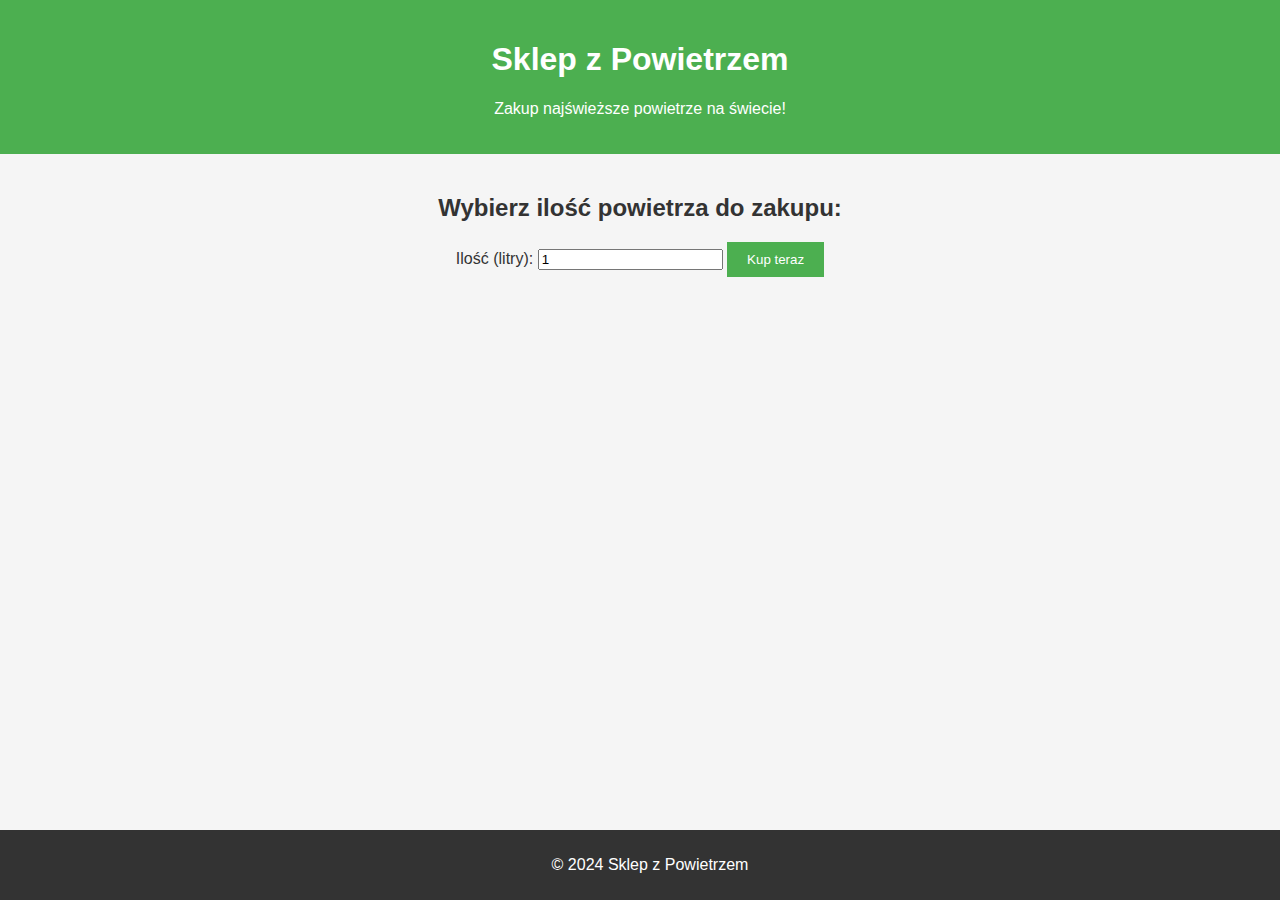
<file: index.html>
<!DOCTYPE html>
<html lang="pl">
<head>
    <meta charset="UTF-8">
    <meta name="viewport" content="width=device-width, initial-scale=1.0">
    <title>Sklep z Powietrzem</title>
    <link rel="stylesheet" href="style.css">
</head>
<body>
    <header>
        <h1>Sklep z Powietrzem</h1>
        <p>Zakup najświeższe powietrze na świecie!</p>
    </header>

    <section class="product">
        <h2>Wybierz ilość powietrza do zakupu:</h2>
        <form action="payment.html" method="get">
            <label for="quantity">Ilość (litry):</label>
            <input type="number" id="quantity" name="quantity" min="1" value="1">
            <button type="submit">Kup teraz</button>
        </form>
    </section>

    <footer>
        <p>&copy; 2024 Sklep z Powietrzem</p>
    </footer>
</body>
</html>
</file>
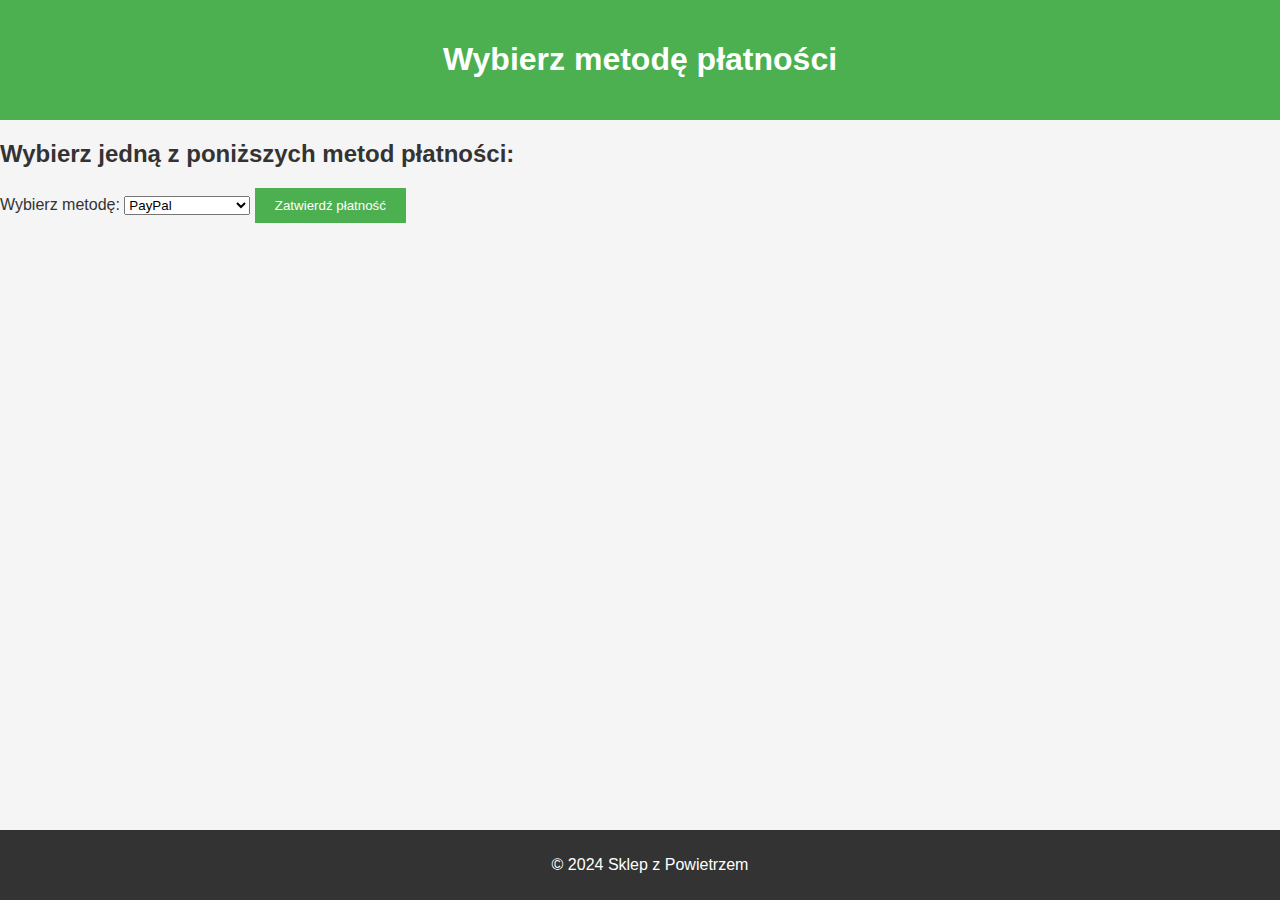
<file: payment.html>
<!DOCTYPE html>
<html lang="pl">
<head>
    <meta charset="UTF-8">
    <meta name="viewport" content="width=device-width, initial-scale=1.0">
    <title>Płatność - Sklep z Powietrzem</title>
    <link rel="stylesheet" href="style.css">
</head>
<body>
    <header>
        <h1>Wybierz metodę płatności</h1>
    </header>

    <section class="payment-methods">
        <h2>Wybierz jedną z poniższych metod płatności:</h2>
        <form action="payment_success.html" method="get">
            <label for="payment">Wybierz metodę:</label>
            <select name="payment" id="payment">
                <option value="paypal">PayPal</option>
                <option value="bank_transfer">Przelew bankowy</option>
                <option value="credit_card">Karta kredytowa</option>
            </select>
            <button type="submit">Zatwierdź płatność</button>
        </form>
    </section>

    <footer>
        <p>&copy; 2024 Sklep z Powietrzem</p>
    </footer>
</body>
</html>
</file>
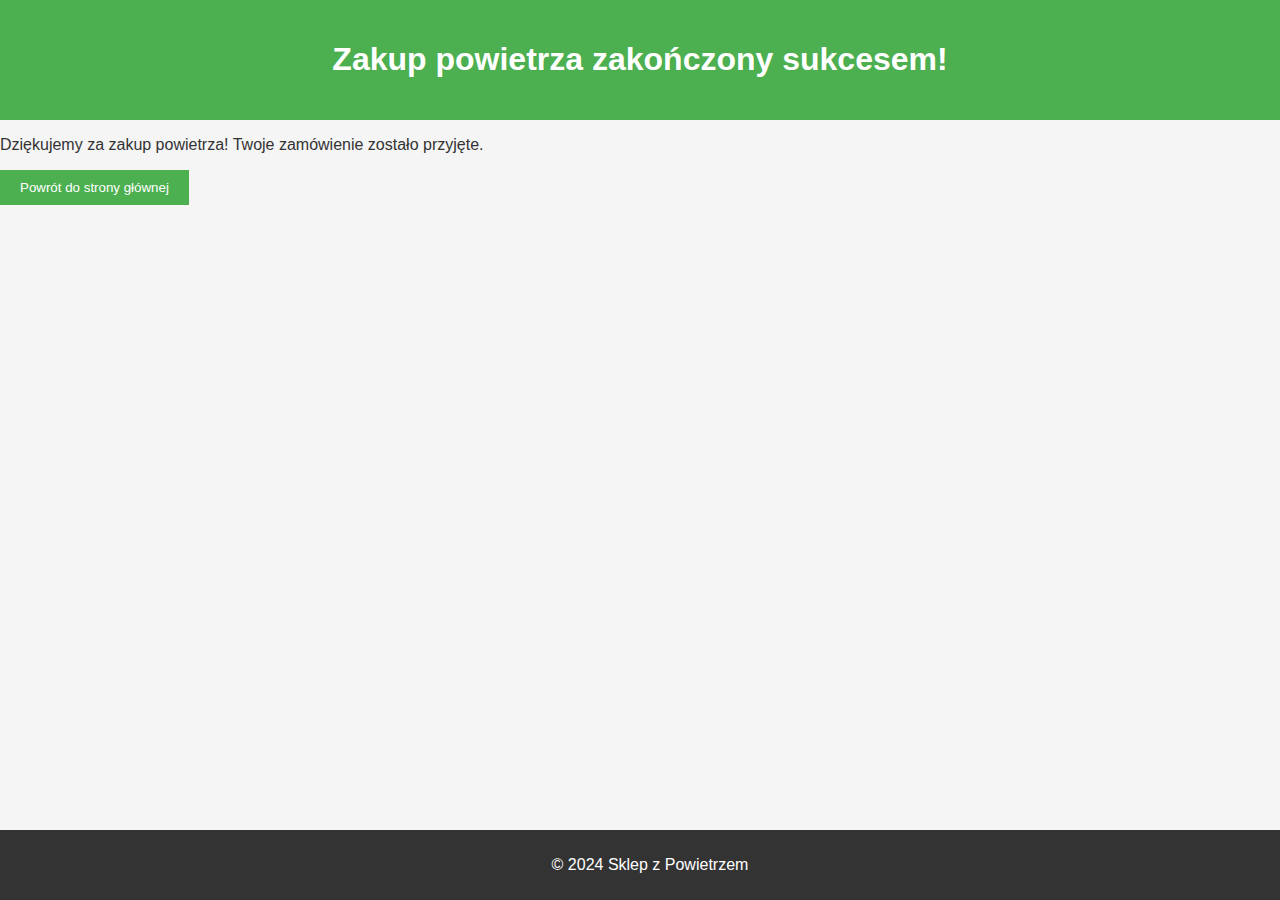
<file: payment_success.html>
<!DOCTYPE html>
<html lang="pl">
<head>
    <meta charset="UTF-8">
    <meta name="viewport" content="width=device-width, initial-scale=1.0">
    <title>Zakup powietrza zakończony sukcesem!</title>
    <link rel="stylesheet" href="style.css">
</head>
<body>
    <header>
        <h1>Zakup powietrza zakończony sukcesem!</h1>
    </header>

    <section class="success">
        <p>Dziękujemy za zakup powietrza! Twoje zamówienie zostało przyjęte.</p>
        <button onclick="window.location.href='index.html'">Powrót do strony głównej</button>
    </section>

    <footer>
        <p>&copy; 2024 Sklep z Powietrzem</p>
    </footer>
</body>
</html>
</file>
<file: style.css>
body {
    font-family: Arial, sans-serif;
    background-color: #f5f5f5;
    color: #333;
    margin: 0;
    padding: 0;
}

header {
    background-color: #4CAF50;
    color: white;
    padding: 20px;
    text-align: center;
}

.product {
    padding: 20px;
    text-align: center;
}

button {
    background-color: #4CAF50;
    color: white;
    padding: 10px 20px;
    border: none;
    cursor: pointer;
}

button:hover {
    background-color: #45a049;
}

footer {
    background-color: #333;
    color: white;
    text-align: center;
    padding: 10px;
    position: fixed;
    width: 100%;
    bottom: 0;
}
</file>
